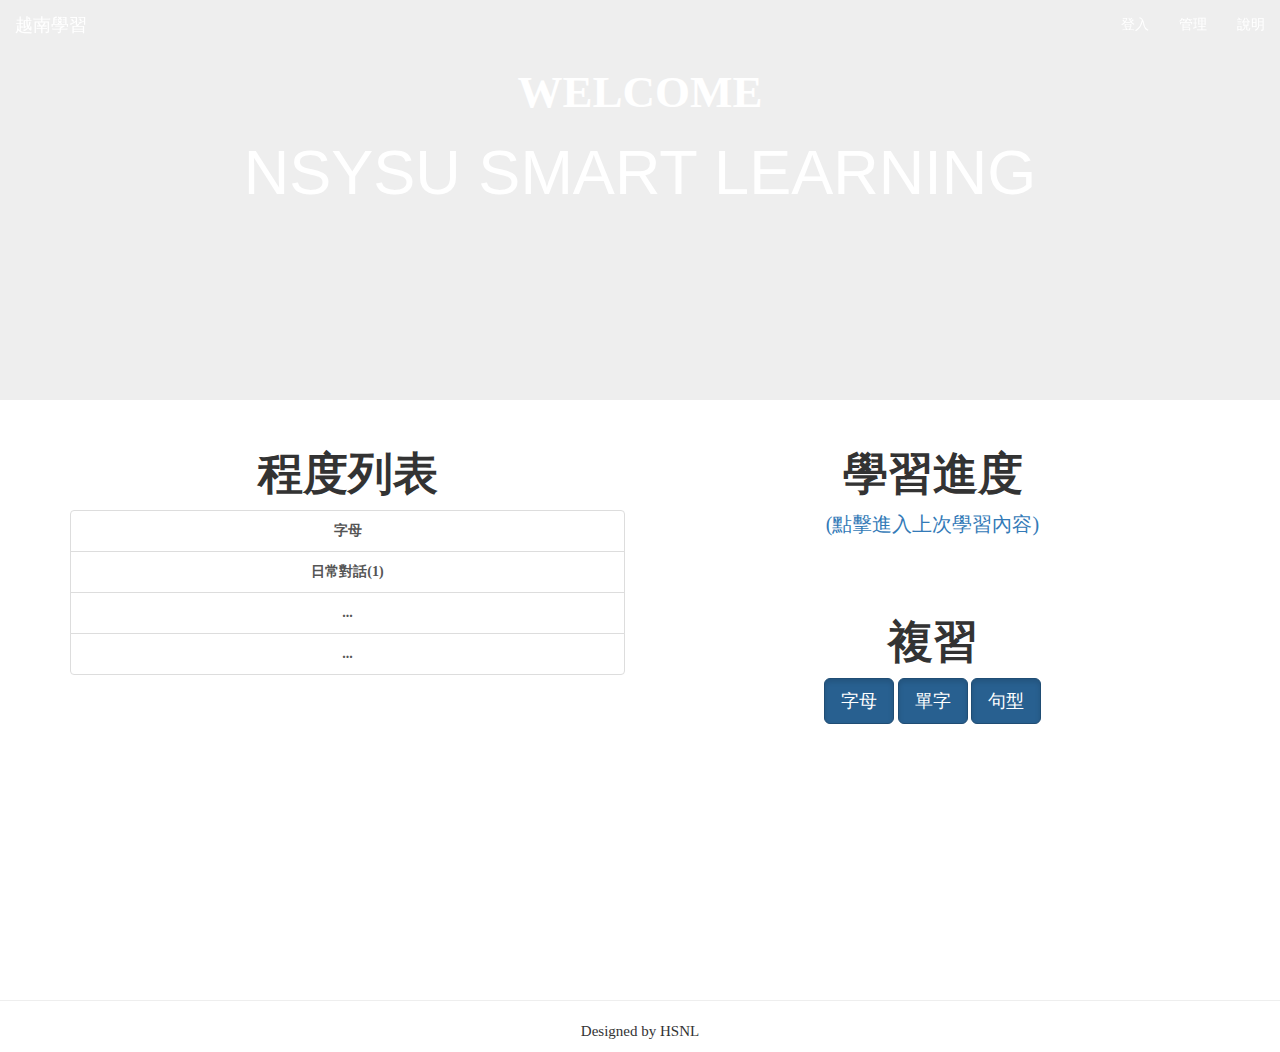
<file: index.html>
<html lang="en">
<head>
    <meta charset="UTF-8">
    <meta name="viewport" content="width=device-width, initial-scale=1.0">
    <meta http-equiv="X-UA-Compatible" content="IE=edge,chrome=1">
    <title>TEST</title>
    <meta name="viewport" content="width=device-width, initial-scale=1">
    <link rel="stylesheet" href="https://maxcdn.bootstrapcdn.com/bootstrap/3.3.7/css/bootstrap.min.css">
    <script src="https://ajax.googleapis.com/ajax/libs/jquery/3.3.1/jquery.min.js"></script>
    <script src="https://maxcdn.bootstrapcdn.com/bootstrap/3.3.7/js/bootstrap.min.js"></script>

    <link rel="stylesheet" type="text/css" href="mycss.css">

</head>
<body>
    
    <nav class="navbar navbar-fixed-top" >
        <div class="container-fluid" >
            <div class="navbar-header">
                <a class="navbar-brand" href="index.html" id="nava">越南學習</a>
            </div>
            <div class="collapse navbar-collapse" id="link" >
                <ul class="nav navbar-nav navbar-right " >
                    <li><a href="#.php" id="nava">登入</a></li>
                    <li><a href="#.php" id="nava">管理</a></li>
                    <li><a href="#.php" id="nava">說明</a></li>
                </ul>
            </div>
        </div>
    </nav> 

    <div class="jumbotron bg-success" id="jumbotron">
        <div class="container" align="center" style="color:white">
            <h3>WELCOME</h3>
            <h1>NSYSU SMART LEARNING</h1>
        </div>
    </div>

    <div class="container" style="padding-bottom: 20%">
        <div class="row">

            <div class="col-sm-6" id="difficult">
                <h3 align="center">程度列表</h3>
                <div class="list-group" style="font-family: Microsoft JhengHei" align="center">
                    <a href="#1" class="list-group-item list-group-item-action" style="font-weight: bold">字母</a>
                    <a href="#2" class="list-group-item list-group-item-action" style="font-weight: bold">日常對話(1)</a>
                    <a href="#3" class="list-group-item list-group-item-action" style="font-weight: bold">...</a>
                    <a href="#4" class="list-group-item list-group-item-action" style="font-weight: bold">...</a>
                </div>
            </div>

            <div class="col-sm-6">
                <div class="col">
                        <div class="col" id="progress" align="center">
                            <h3>學習進度</h3>
                            <p><a href="#">(點擊進入上次學習內容)</a></p>
                         </div>
                        <div class="col" id="review" align="center" >
                            <h3>複習</h3>
                            <a href="#" class="btn btn-primary btn-lg active" role="button" aria-pressed="true">字母</a>
                            <a href="#" class="btn btn-primary btn-lg active" role="button" aria-pressed="true">單字</a>
                            <a href="#" class="btn btn-primary btn-lg active" role="button" aria-pressed="true">句型</a>     
                            
                        </div>
                </div>
            </div>
        </div>
    </div>

    <hr />
    <p align="center" id="copyright">Designed by HSNL</p>
</body>
</html>
</file>
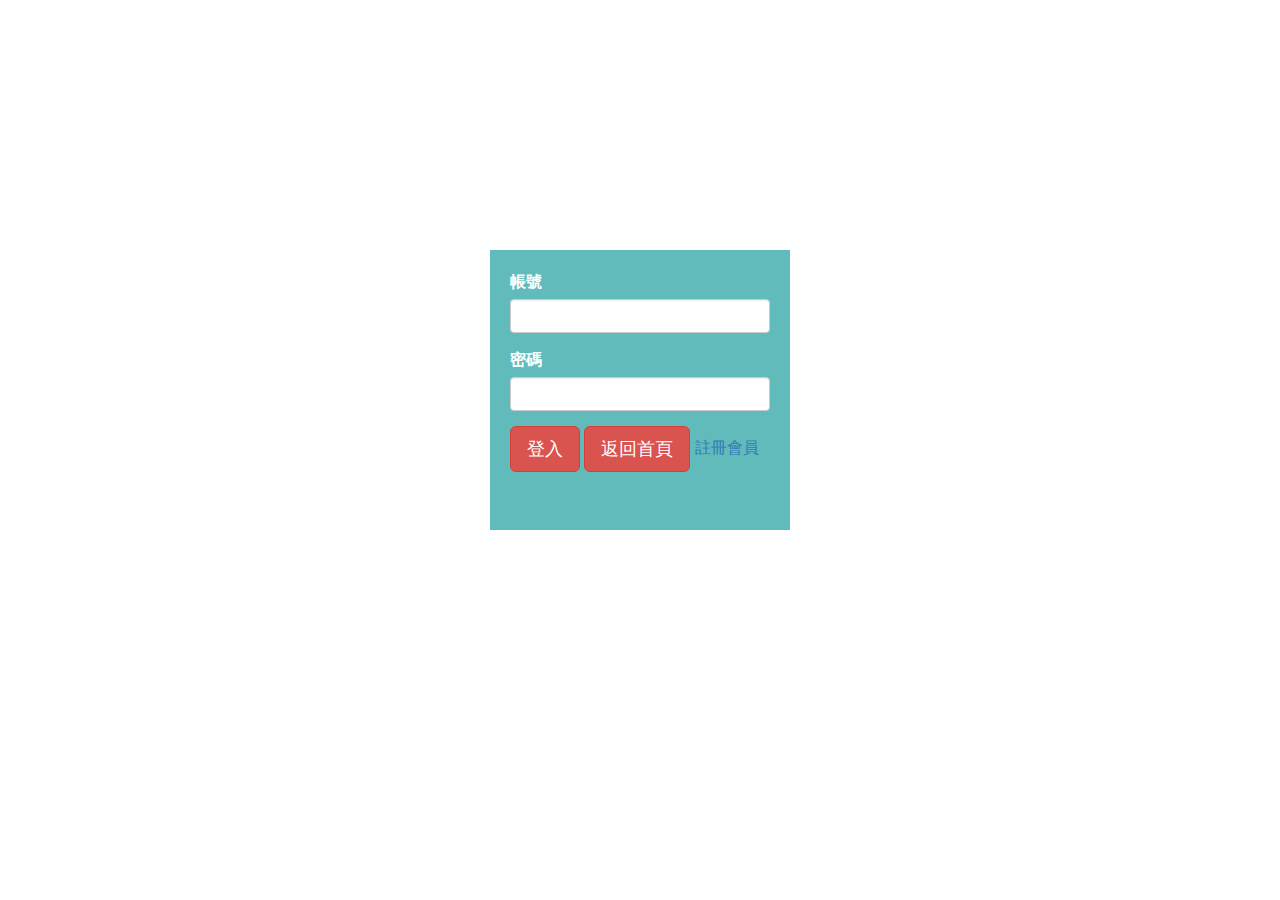
<file: templates/login.html>
<!DOCTYPE html>

<html>
<head>
    <meta charset="utf-8">
    <meta http-equiv="X-UA-Compatible" content="IE=edge,chrome=1">
    <meta name="viewport" content="width=device-width, initial-scale=1">
    <title>登入</title>

    <link rel="stylesheet" href="https://maxcdn.bootstrapcdn.com/bootstrap/3.3.7/css/bootstrap.min.css">
    <style>
            body
            {
                font-size: 12pt;
                line-height: 1.5;
            }

            .loginbox
            {
            position: absolute;
            top: 50%;
            left: 50%;
            width: 300px;
            height: 280px;
            margin-top: -200px;
            margin-left: -150px;
            padding: 20px;
            background-color: rgba(80, 180, 180, 0.9);
            color:white;
            }
    </style>

    <script src="https://ajax.googleapis.com/ajax/libs/jquery/1.12.4/jquery.min.js"></script>
    <script src="https://maxcdn.bootstrapcdn.com/bootstrap/3.3.7/js/bootstrap.min.js"></script>
    <!-- HTML5 shim and Respond.js for IE8 support of HTML5 elements and media queries -->
    <!-- WARNING: Respond.js doesn't work if you view the page via file:// -->
    <!--[if lt IE 9]>
            <script src="https://oss.maxcdn.com/html5shiv/3.7.3/html5shiv.min.js"></script>
            <script src="https://oss.maxcdn.com/respond/1.4.2/respond.min.js"></script>
            <![endif]-->
</head>

<body>
    <div class="loginbox">
        <form id="form1" name="form1" action="login.php" method="post">
            <input type="hidden" name="postback" value="true">
            <div class="form-group">
                <label for="account">帳號</label>
                <input type="text" name="account" id="account" class="form-control">
            </div>

            <div class="form-group">
                <label for="password">密碼</label>
                <input type="password" name="password" id="password" class="form-control">
            </div>

            <div>
                <input type="submit" name="login" id="login" value="登入" class="btn btn-lg btn-danger" />
                <input type="button" value="返回首頁" onclick="location.href='index.php'" class="btn btn-lg btn-danger"/>
                <td><a href="register.php"> 註冊會員 </a></td>
            </div>
            

        </form>
    </div>
</body>

</html>
</file>
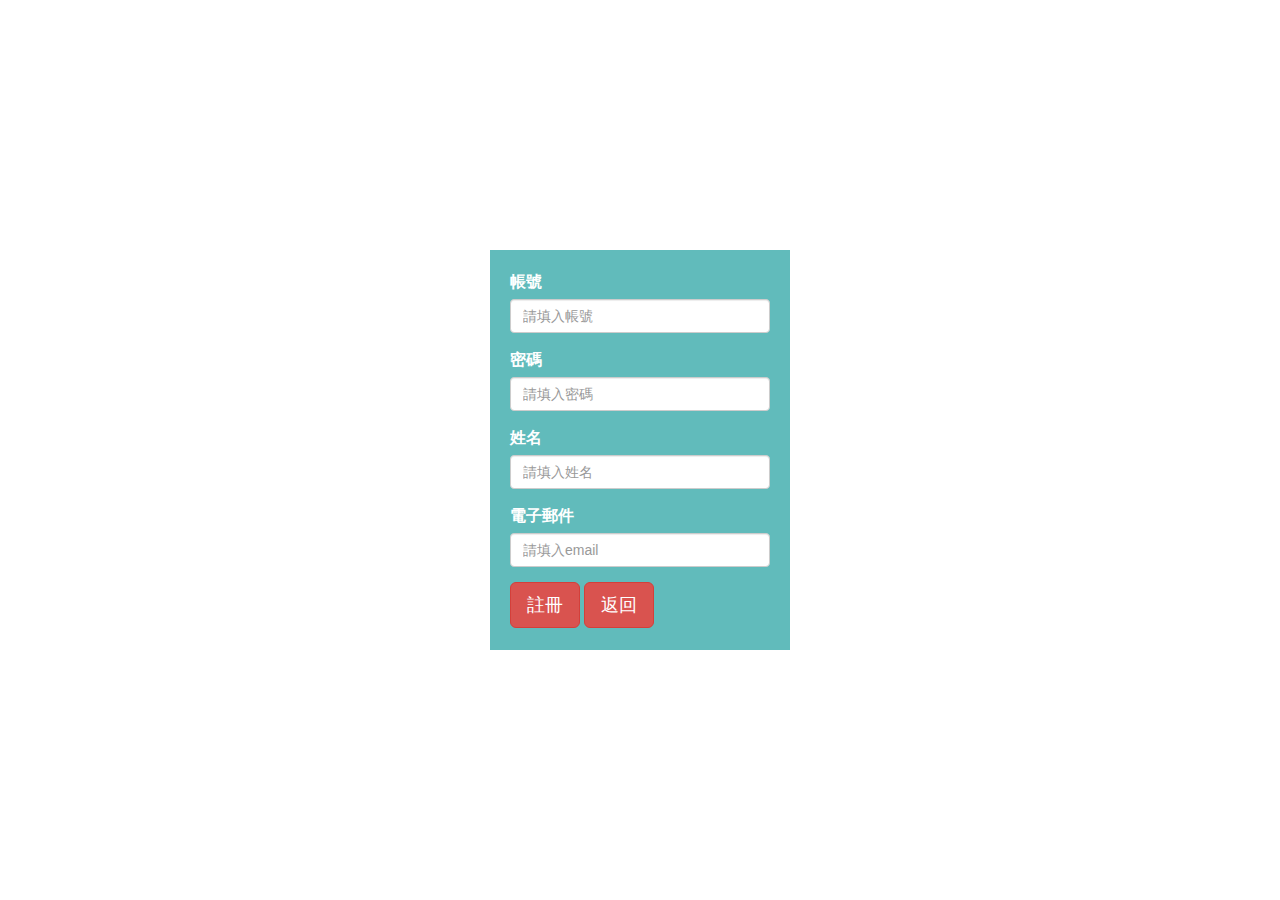
<file: templates/register.html>
<!DOCTYPE html>
<html>
<meta charset="utf-8">
<meta http-equiv="X-UA-Compatible" content="IE=edge,chrome=1">
<meta name="viewport" content="width=device-width, initial-scale=1">
<title>註冊</title>

<link rel="stylesheet" href="https://maxcdn.bootstrapcdn.com/bootstrap/3.3.7/css/bootstrap.min.css">
<style>
           body
           {
               font-size: 12pt;
               line-height: 1.5;
           }

          .loginbox
          {
           position: absolute;
           top: 50%;
           left: 50%;
           width: 300px;
           height: 400px;
           margin-top: -200px;
           margin-left: -150px;
           padding: 20px;
           background-color: rgba(80, 180, 180, 0.9);
           color:white;
          }
</style>

<script src="https://ajax.googleapis.com/ajax/libs/jquery/1.12.4/jquery.min.js"></script>
<script src="https://maxcdn.bootstrapcdn.com/bootstrap/3.3.7/js/bootstrap.min.js"></script>
<!-- HTML5 shim and Respond.js for IE8 support of HTML5 elements and media queries -->
<!-- WARNING: Respond.js doesn't work if you view the page via file:// -->
<!--[if lt IE 9]>
        <script src="https://oss.maxcdn.com/html5shiv/3.7.3/html5shiv.min.js"></script>
        <script src="https://oss.maxcdn.com/respond/1.4.2/respond.min.js"></script>
        <![endif]-->
</head>

<body>
    <div class="loginbox">
        <form id="form1" name="form1" action="register.php" method="post">
            <input type="hidden" name="postback" value="true">
            <div class="form-group">
                <label for="account">帳號</label>
                <input type="text" name="account" id="account" value="" placeholder="請填入帳號" class="form-control">
            </div>

            <div class="form-group">
                <label for="password">密碼</label>
                <input type="password" name="password" id="password" value="" placeholder="請填入密碼" class="form-control">
            </div>

            <div class="form-group">
                <label for="username">姓名</label>
                <input type="text" name="username" id="username" value="" placeholder="請填入姓名" class="form-control">
            </div>

            <div class="form-group">
                <label for="email">電子郵件</label>
                <input type="text" name="email" id="email" value="" placeholder="請填入email" class="form-control">
            </div>

            <div>
                <input type="submit" name="register" id="register" value="註冊" class="btn btn-lg btn-danger" />
                <input type="button" value="返回" onclick="location.href='login.php'" class="btn btn-lg btn-danger"/>
            </div>
            
        </form>
    </div>
</body>

</html>
</file>
<file: mycss.css>
/*Avoid navbar block the content
body{
    padding-top: 0px; 

}

html,body,ul,li
{  
    margin:0;
    border:0;
    font-size:100%;
    vertical-align:baseline
}
*/

body{
    
}

nav{
    font-family: Microsoft JhengHei;
}

/*navbar->a color*/
#nava{
    color: white;
}

h3{
    font-size: 45px;
    font-weight: bold;
    font-family: Microsoft JhengHei;
}

p{
    font-size: 20px;
    font-family: Microsoft JhengHei;
}

#copyright{
    font-size: 15px;
}

#jumbotron{
    height: 400px;
    background-image: url("https://images-cn.ssl-images-amazon.com/images/S/amazon.job-cms-website.paperclip.prod/teams/338/images/amazonai-hiring-banner-1440x425.jpg?1485975434");
    background-size:cover;
}

#review{
    padding-top: 50px; 
}        

.btn-outline-primary {
    color: #007bff;
    background-color: transparent;
    background-image: none;
    border-color: #007bff;
}
</file>
